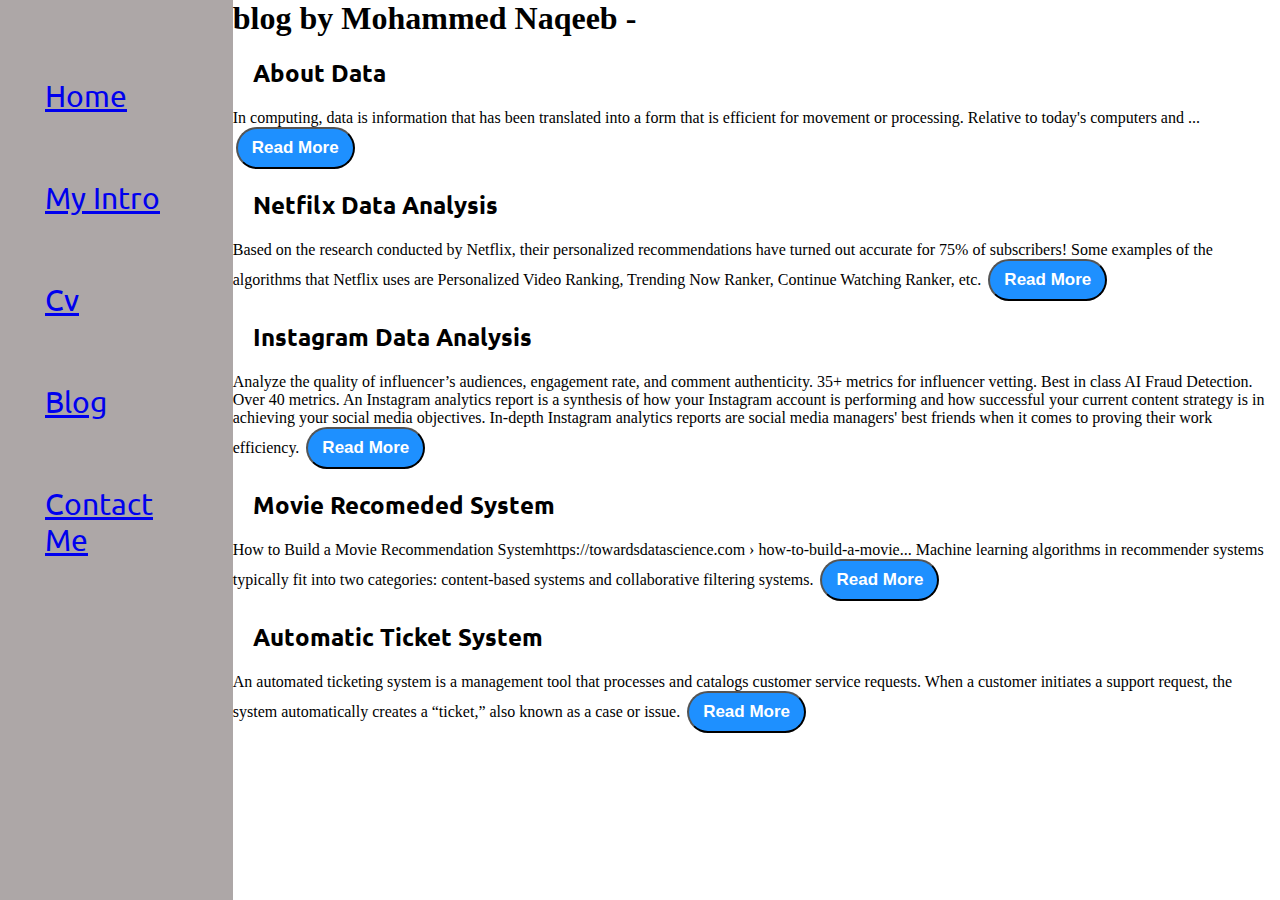
<file: portfoliyo/blog.html>
<!DOCTYPE html>
<html lang="en">
<head>  
    <meta charset="UTF-8">
    <meta http-equiv="X-UA-Compatible" content="IE=edge">
    <meta name="viewpoint" content="width=device-width, initial-scale=1.0">
    <title><Mohammed Naqeeb - Data Analyst & Data Scientist & Fresher></title> 
    <link rel="stylesheet" href="style.css">
</head>
<body>
    <div class="container">
       <div class="sidebar">
             <nav>
                <ul>
                   <li><a href="/">Home</a></li>
                   <li><a href="/intro.html">My Intro</a></li>
                   <li><a href="/cv.html">Cv</a></li>
                   <li><a href="/blog.html">Blog</a></li>
                   <li><a href="/contact.html">Contact Me</a></li>
                   </li>
            </ul>
          </nav>
    </div>
    <div class="main">
        <div class="blogcontainer">
            <div class="blogcontainer">
                <h1>blog by Mohammed Naqeeb - </h1>
                <div class="blogItem">
                <h2>About Data</h2>
                <p>In computing, data is information that has been translated into a form that is efficient for movement or processing. Relative to today's computers and ...
                <button class="btn btn-sm">Read More </button>
            </div>
            <div class="blogItem">
                <h2>Netfilx Data Analysis </h2>
                <p>Based on the research conducted by Netflix, their personalized recommendations have turned out accurate for 75% of subscribers!
                    Some examples of the algorithms that Netflix uses are Personalized Video Ranking, Trending Now Ranker, Continue Watching Ranker, etc.
                <button class="btn btn-sm">Read More </button>
                </div>
            <div class="blogItem">
                <h2>Instagram Data Analysis </h2>
                <p>Analyze the quality of influencer’s audiences, engagement rate, and comment authenticity. 35+ metrics for influencer vetting. Best in class AI Fraud Detection. Over 40 metrics.
                    An Instagram analytics report is a synthesis of how your Instagram account is performing and how successful your current content strategy is in achieving your social media objectives. In-depth Instagram analytics reports are social media managers' best friends when it comes to proving their work efficiency.
                <button class="btn btn-sm">Read More </button>
            </div>
            <div class="blogItem">
                <h2>Movie Recomeded System </h2>
                <p>How to Build a Movie Recommendation Systemhttps://towardsdatascience.com › how-to-build-a-movie...
                    Machine learning algorithms in recommender systems typically fit into two categories: content-based systems and collaborative filtering systems.
                <button class="btn btn-sm">Read More </button>
            </div>
            <div class="blogItem">
                <h2>Automatic Ticket System</h2>
                    An automated ticketing system is a management tool that processes and catalogs customer service requests. When a customer initiates a support request, the system automatically creates a “ticket,” also known as a case or issue.
                <button class="btn btn-sm">Read More </button>
            </div>
        </div>   
</div>
</body>
</html>
</file>
<file: portfoliyo/style.css>
@import url('https://fonts.googleapis.com/css2?family=Ubuntu:ital,wght@1,500&display=swap');
@import url('https://fonts.googleapis.com/css2?family=Quicksand:wght@600&family=Ubuntu:ital,wght@1,500&display=swap');

*{
    margin: 0;
    padding: 0;
}

.sidebar{
    background-color: rgb(173, 167, 167);
    width: 20vw;
    font-family: 'Ubuntu', sans-serif;
    height: 100vh;
}

.sidebar nav{
    padding: 45px;
}
.sidebar nav li{ 
    list-style: none;
    font-size: 30px;
    padding: 33px 0;
}

.sidebar nav li{ 
    text-decoration: none;
    color: black;
}

.main{
    width: 90vw;
}

.container{
    display: flex;

}

.infoContainer {
    background-color: darkseagreen(202, 9, 128);
    height: 58vh;
    width: 80vw;
    margin: 144px auto;
    display: flex;
    justify-content: space-around;
}

.devinfo{
    display: flex;
    justify-content: center;
    flex-direction: column;
    font-family: 'Quicksand', sans-serif;
}

.hello{
    font-size: 65px;
}

.name{
    font-size: 55px;
    font-weight: bold;
}

.about{
    font-size: 40px;
}

.moreabout{
    font-size: 22px;
}

.btn{
    padding: 9px 14px;
    border-radius: 22px;
    color: white;
    background-color: dodgerblue;
    font-weight: bold;
    font-size: 21px;
    margin: 0 3px;
    cursor: pointer;
}

.btn-sm{
    font-size: 17px;
}


.btn:hover{
    color:dodgerblue;
    background-color:white;
}

.contactform{
    padding: 0 34px;
    padding-top: 144px;
    font-family: 'Quicksand', sans-serif;
}

.contactform h1{
    font-family: 'Ubuntu', sans-serif;
    padding: 12px 0;
}

.contactform form div input{
    width: 16vw;
    border-radius: 5px;
    margin: 6px 0;
    padding: 3px;
}

.contactform form div{
    padding: 10px 0;
    display: flex;
    flex-direction: column;
}

.emailHelp{
    font-size: 8px;
    color: midnightblue;
    margin: 0 5px;
}

.form-check{
    flex-direction: row;
}

.form-check-input{
    width: 2px;
    margin: 3px 0;
}

.blogItem h2{
    margin: 20px;
    font-family: 'Ubuntu', sans-serif;
}

.blogItem h2{
    margin: 20px;
    font-family: 'Ubuntu', sans-serif;
}

.blogcontiner h1{
    font-family: 'Ubuntu', sans-serif;
    margin: 23px;
}

.blogItem h2{
    margin: 20px;
}

.P{
    font-family: 'Ubuntu', sans-serif;
}

.intro h2{
    font-family: 'Quicksand', sans-serif;
    margin: 12px;
}

.intro p{
    font-family: 'Quicksand', sans-serif;
    margin: 12px;
}

.intro, .blogcontiner, .contactform{
    margin: 50px 8px;
}
</file>
